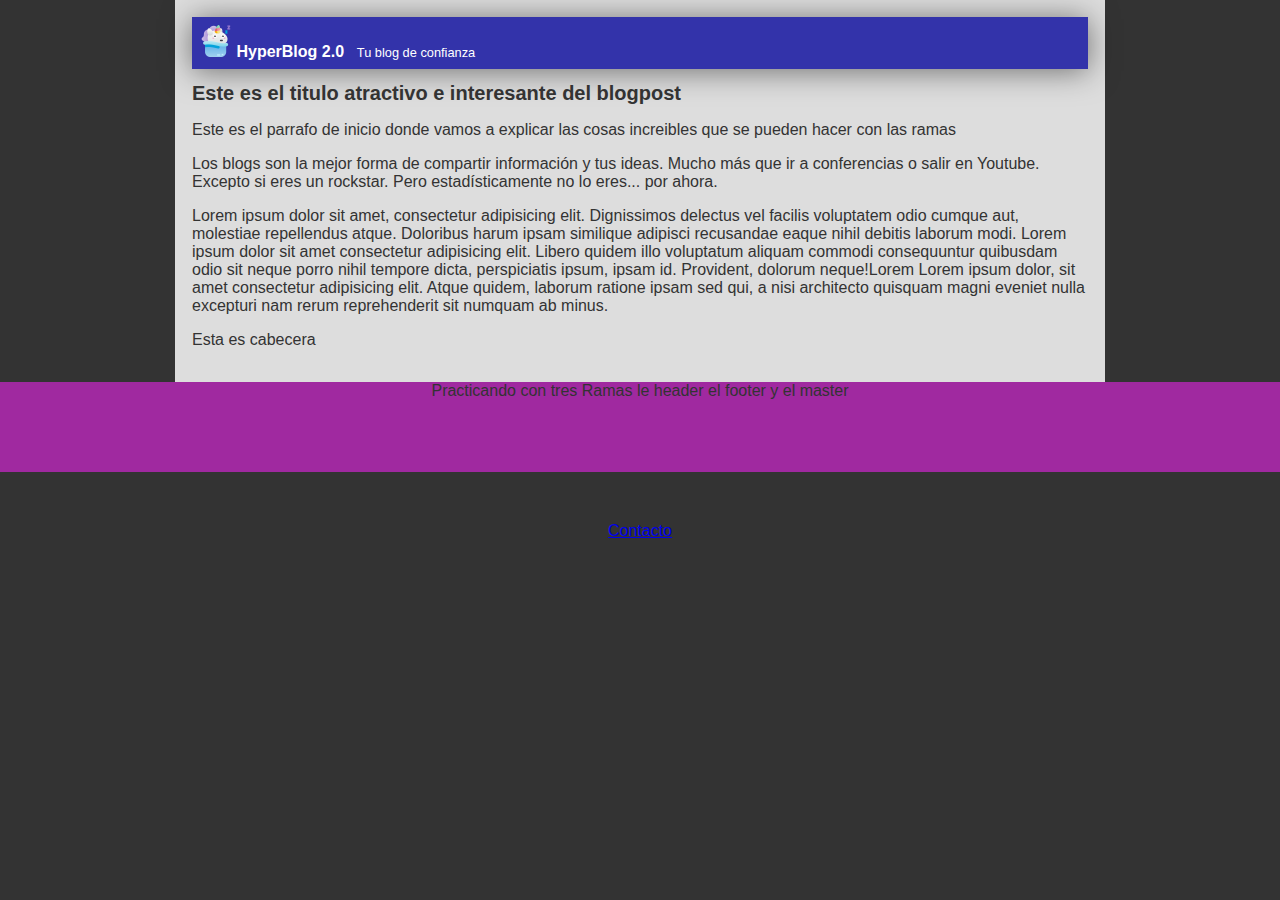
<file: index.html>
<!DOCTYPE html>
<html lang="en">
<head>
    <meta charset="UTF-8">
    <meta name="viewport" content="width=device-width, initial-scale=1.0">
    <meta name="description" content="Esta es una página creada para hacer mis ejercicios de Git y GitHub">
    <title>Document</title>
    <link rel="stylesheet" href="css/styles.css">
</head>
<body>
  <div id="container">
    <div id="cabecera">
      <img id="logo" src="imagenes/logo.png" alt="">
      HyperBlog 2.0<span id="tagline">Tu blog de confianza</span>
    </div>
    <div id="post">
      <h1>Este es el titulo atractivo e interesante del blogpost</h1>
      <p>Este es el parrafo de inicio donde vamos a explicar las cosas increibles que se pueden hacer con las ramas</p>
      <p>Los blogs son la mejor forma de compartir información y tus ideas. Mucho más que ir a conferencias o salir en Youtube. Excepto si eres un rockstar. Pero estadísticamente no lo eres... por ahora.</p>
      <p>Lorem ipsum dolor sit amet, consectetur adipisicing elit. Dignissimos delectus vel facilis voluptatem odio cumque aut, molestiae repellendus atque. Doloribus harum ipsam similique adipisci recusandae eaque nihil debitis laborum modi. Lorem ipsum dolor sit amet consectetur adipisicing elit. Libero quidem illo voluptatum aliquam commodi consequuntur quibusdam odio sit neque porro nihil tempore dicta, perspiciatis ipsum, ipsam id. Provident, dolorum neque!Lorem Lorem ipsum dolor, sit amet consectetur adipisicing elit. Atque quidem, laborum ratione ipsam sed qui, a nisi architecto quisquam magni eveniet nulla excepturi nam rerum reprehenderit sit numquam ab minus.</p>
    </div>
      <p>Esta es cabecera</p>
       </div>

       <div id="footer">
         Practicando con tres Ramas le header el footer y el master
       </div>

       <p>Vamos a ver como funciona git clean para ello he creado este p&aacute;rrafo</p>
       <a href="contacto.html">Contacto</a>
  </div>
    </body>
</html>
</file>
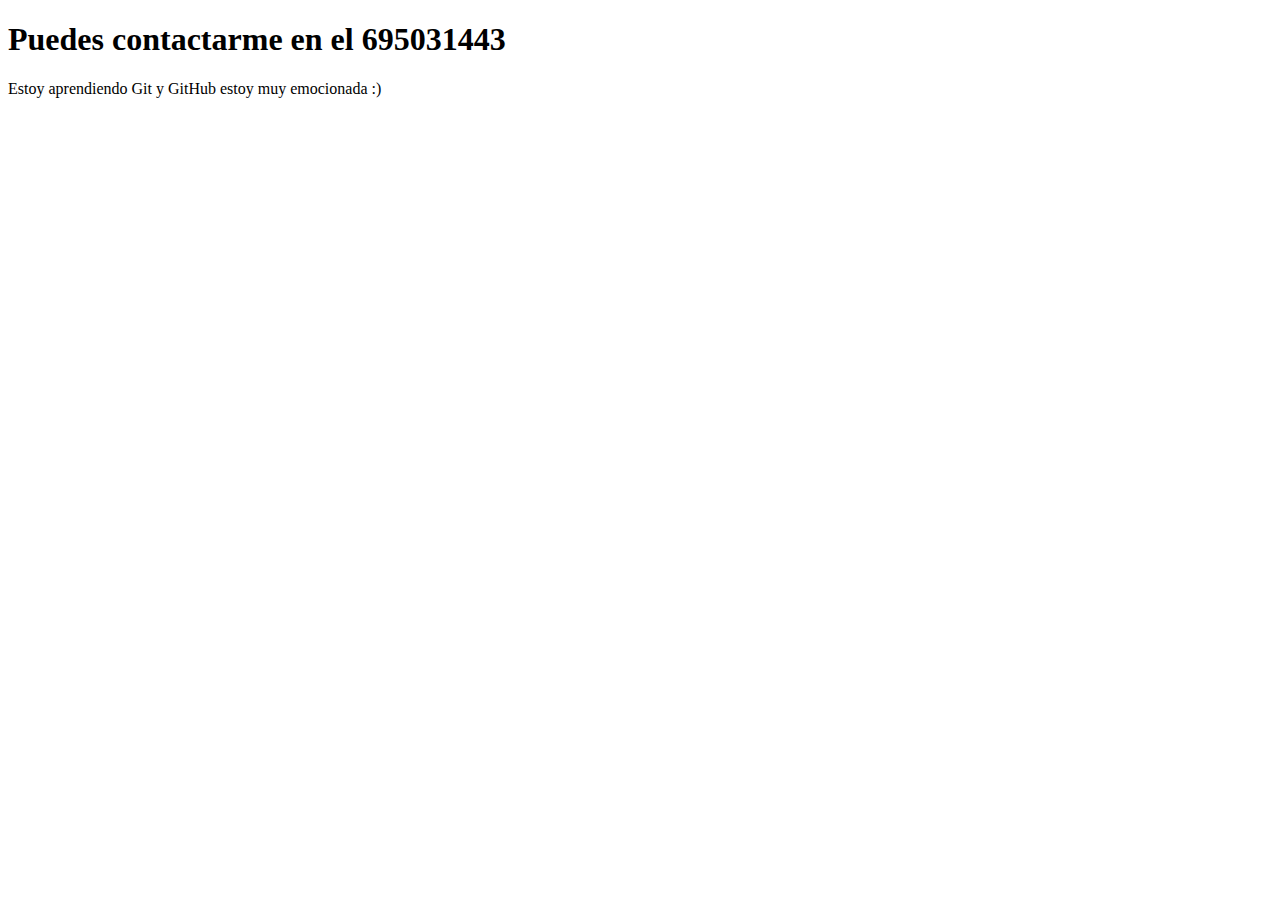
<file: contacto.html>
<!DOCTYPE html>
<html lang="e">
<head>
    <meta charset="UTF-8">
    <meta name="viewport" content="width=device-width, initial-scale=1.0">
    <title>Esta es la página de contacto</title>
</head>
<body>
  <h1>Puedes contactarme en el 695031443</h1>  
  <p>Estoy aprendiendo Git y GitHub estoy muy emocionada :)</p>
</body>
</html>
</file>
<file: css/styles.css>
body{
    color:#333;
    text-align: center;
    font-family: "Arial";
    font-size: 16px;
    margin: 0;
    padding: 0;
    background-color: #333;
}
#container{
    width: 70%;
    padding: 1em;
    text-align: left;
    border: 1px solid #ddd;
    margin: 0 auto;
    background-color: #ddd;
}
#container h1{
    font-size: 20px;
}
#cabecera{
    background: #33A;
    color: white;
    margin: 0;
    padding: 0.5em;
    font-weight: bold;
    box-shadow: 0 2px 30px 0 rgba(0, 0, 0, 0.5);
}
#cabecera #tagline{
    padding: 0 0 0 1em;
    font-weight: normal;
    font-size: 0.8em;
}

#footer{
    
    height: 90px;
    background-color: rgb(160, 41, 160);
}
#logo{
    width: 32px;
    height: 32px;
}
</file>
